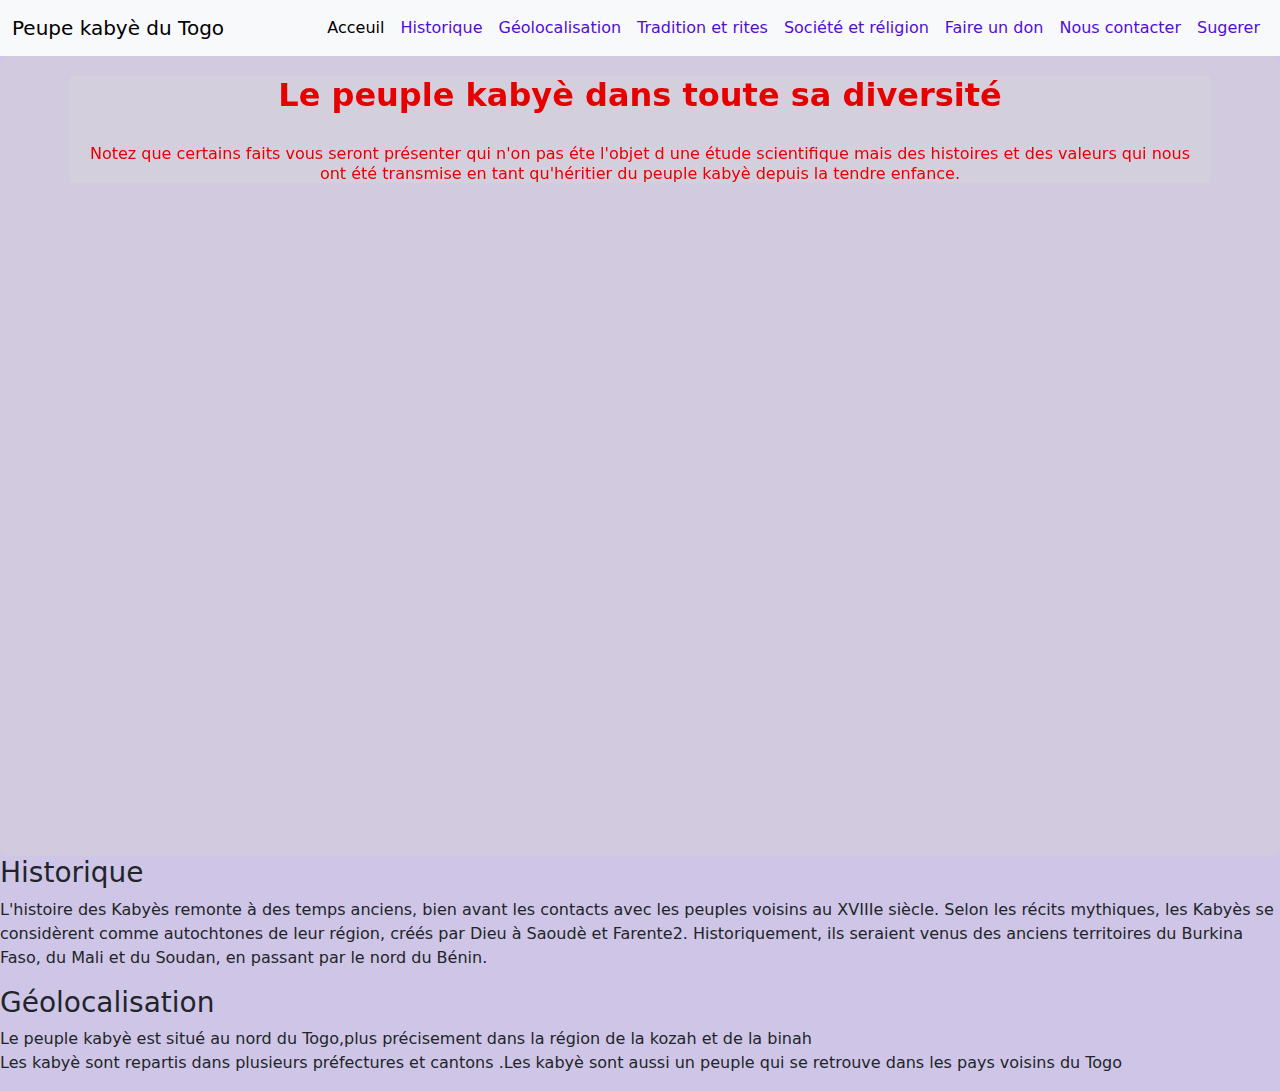
<file: evala.html>
<!DOCTYPE html>
<html lang="fr">
<head>
    <meta charset="UTF-8">
    <meta name="viewport" content="width=device-width, initial-scale=1.0">
    <title>peuples kabyè du tog;evala,akpema,kamou</title>
    <link href="https://cdn.jsdelivr.net/npm/bootstrap@5.3.3/dist/css/bootstrap.min.css" rel="stylesheet" integrity="sha384-QWTKZyjpPEjISv5WaRU9OFeRpok6YctnYmDr5pNlyT2bRjXh0JMhjY6hW+ALEwIH" crossorigin="anonymous">
<script src="https://cdn.jsdelivr.net/npm/bootstrap@5.3.3/dist/js/bootstrap.bundle.min.js" integrity="sha384-YvpcrYf0tY3lHB60NNkmXc5s9fDVZLESaAA55NDzOxhy9GkcIdslK1eN7N6jIeHz" crossorigin="anonymous"></script>
<link rel="stylesheet" href="style.css">
</head>
      <!-- Barre de navigation -->
      <nav class="navbar navbar-expand-lg navbar-light bg-light ">
        <div class="container-fluid" id="">
            <a class="navbar-brand" href="#">
                Peupe kabyè du Togo
            </a>
            <button class="navbar-toggler" type="button" data-bs-toggle="collapse" data-bs-target="#navbarNav" aria-controls="navbarNav" aria-expanded="false" aria-label="Toggle navigation">
                <span class="navbar-toggler-icon"></span>
            </button>
            <div class="collapse navbar-collapse" id="navbarNav">
                <ul class="navbar-nav ms-auto">
                    <li class="nav-item">
                        <a class="nav-link active" aria-current="page" href="#Acceuil">Acceuil</a>
                    </li>
                    <li class="nav-item">
                        <a class="nav-link" href="#Historique">Historique</a>
                    </li>
                    <li class="nav-item">
                        <a class="nav-link" href="#Géolocalisation">Géolocalisation</a>
                    </li>
                    <li class="nav-item">
                        <a class="nav-link" href="#Tradition et rites">Tradition et rites</a>
                    </li>
                    <li class="nav-item">
                        <a class="nav-link" href="#Société et réligion">Société et réligion</a>
                    </li>
                    <li class="nav-item">
                        <a class="nav-link" href="#Forum">Faire un don</a>
                    </li>
                    <li class="nav-item">
                        <a class="nav-link" href="#Contact">Nous contacter</a>
                    </li>
                    <li>
                        <a class="nav-link" href="#Sugestion">Sugerer</a>
                    </li>
                </ul>
            </div>
        </div>
    </nav>
    <!-- Fin de la barre de navigation -->
    <section class="banniere slide-in " id="banniere">
        <div class="container" id="banniere">
            <h1 class="animated-title">Le peuple kabyè dans toute sa diversité</h2>
            <h6 class="animated-title">Notez que certains faits vous seront présenter qui n'on pas éte l'objet d une étude scientifique mais des histoires et des valeurs qui nous ont été transmise 
        en tant qu'héritier du peuple kabyè depuis la tendre enfance.</h6>
        </div>
    </section>

    <section>
        <div class="hitorique" id="historique-kabyè">
            <h3>Historique</h3>
            <p>
                <!--L'origine du peuple kabyè difère selon plusieurs sources <br>
                Certains racontent que les kabyès sont venus du Ghana et d'autres disent qu'ils sont venus du Nigeria <br>  
                Mais pour les vieux de la traditions kabyè,les kabyès sont venus du ciel et ont été guidé par un serpent qui les a conduit jusqu'au mont kabyè <br>
                Les kabyès sont un peuple guerrier et très fier de leur culture et de leur histoire,à cette annecdotes s'associent  des monuments et des lieux sacrés qui sont encore visible de nos jours
                qui retracent cette histoire celeste du kabyè <br>
                Les kabyès sont un peuple qui a su garder leur culture et leur tradition malgré la colonisation et la modernisation 
                L a culture en terrasse est une identité du peuple kabyè. D'ailleur le nom kabyè lui est donné en reférence à la culture en terrasse <span>kabyè</span> pour paysan de la pierre
                le peuple kabyè fait encore partie des rares peuples qui vivent dans les régions montagneuses du togo . 
            -->

            L'histoire des Kabyès remonte à des temps anciens, bien avant les contacts avec les peuples voisins au XVIIIe siècle. Selon les récits mythiques, les Kabyès se considèrent comme autochtones de leur région, créés par Dieu à Saoudè et Farente2. Historiquement, ils seraient venus des anciens territoires du Burkina Faso, du Mali et du Soudan, en passant par le nord du Bénin.
            </p>
        </div>
    </section>

    <section>
        <div class="geolocalisation" id="geolocalisation-kabyè">
            <h3>Géolocalisation</h3>
            <p>
                Le peuple kabyè est situé au nord du Togo,plus précisement dans la région de la kozah et de la binah
                <br>
                Les kabyè sont repartis dans plusieurs préfectures et cantons .Les kabyè sont aussi un peuple qui se retrouve dans les pays voisins du Togo


            </p>
        </div>
    </section>
</body>
</html>
</file>
<file: style.css>
/* custom.css */

/* Couleurs personnalisées */
body {
    background-color: #cfc6e7; 
}

.navbar {
    background-color: #6d0409; 
}

.navbar .nav-link {
    color: #530ed3; 
}

.navbar .nav-link:hover {
    color: #160202; /* Couleur des liens de navigation au survol */
}

.btn-primary {
    background-color: #3498db; 
    border-color: #01060a;
}

.btn-primary:hover {
    background-color: #2980b9; 
    border-color: #000508;
}

.text-primary {
    color: #3498db !important; 
}

.bg-primary {
    background-color: #280d8a !important; 
}



/* Couleurs de fond personnalisées pour les sections */
#banniere {
    background-color:rgba(245, 245, 220, 0.2); 
}

A-propos {
    background-color: #9fd2f3;
}
Adhesion {
    background-color: #e2a6a6;; 
}

Evenements {
    background-color: #9fd2f3; 
}

Ressources {
    background-color: #9fd2f3; 
}

Forum {
    background-color: #9fd2f3; 
}

#Contact {
    background-color: #9fd2f3; 
}

#footer {
    background-color: #9fd2f3; 
}


/* custom.css */

.banniere {
    background-image: url('c:/Users/allaba/OneDrive/Images/couverture.jpg');
    background-size: cover;
    background-repeat: no-repeat;
    color:red;
    padding: 20px;
    text-align: center; 
    border-radius: 10px;
    height:800px;
    width:100%;
    background-attachment:fixed;
    background-position:center;
    filter: brightness(90%); 
    position:relative;
    

  

}

@media(max-width: 768px) {
    .banniere {
      background-attachment: scroll;
    }
}

.banniere h1 {
    font-size: 2em; /* Large text */
    margin-bottom: 30px; /* No space under the text */
    font-weight:bold;
}
.banniere h2 {
    font-size: 4em; 
    margin-bottom: 30px;
    font-weight:bold;
}

.banniere p {
    font-size: 1.5em; 
    position: center;
    margin-top: 200px;
    color: blue;
    font-weight: bold;
}
.banniere a {
    color: white; /* Blue link color */
    bottom: 0;
    position:absolute;
    bottom:20px;
    left:50%;
    transform:translateX(-50%);
}

/*@keyframes slideIn {
    from{transform:translateX(-100%); }
    to {transform: translateX(0);}
  }*/
  
  .slide-in {
    animation: slideIn 1s ease-out;
  }


  .calendar .event {
    background-color: #f9c74f;
    color: #333;
    padding: 5px;
    margin-top: 5px;
  }
  .countdown {
    font-size: 20px;
    color: #ff6347;
  }
  .comments {
    border: 1px solid #ccc;
    padding: 10px;
  }
  .comment {
    margin-bottom: 10px;
    padding: 5px;
    border-bottom: 1px solid #eee;
  }




  .d-inline-block {
    width: 100px;
    height: auto;
    display: block;
    margin: 0 auto;
    border-radius: 50px;
  }

.img-fluide{
border-radius: 100px;
width: 100px;
height:auto;
display: block;
}
 
/* Animation pour le titre */
@keyframes fadeIn {
    from { opacity: 0; transform: translateY(-20px); }
    to { opacity: 1; transform: translateY(0); }
}
.animated-title {
    animation: fadeIn 2s ease-in-out;
}
</file>
